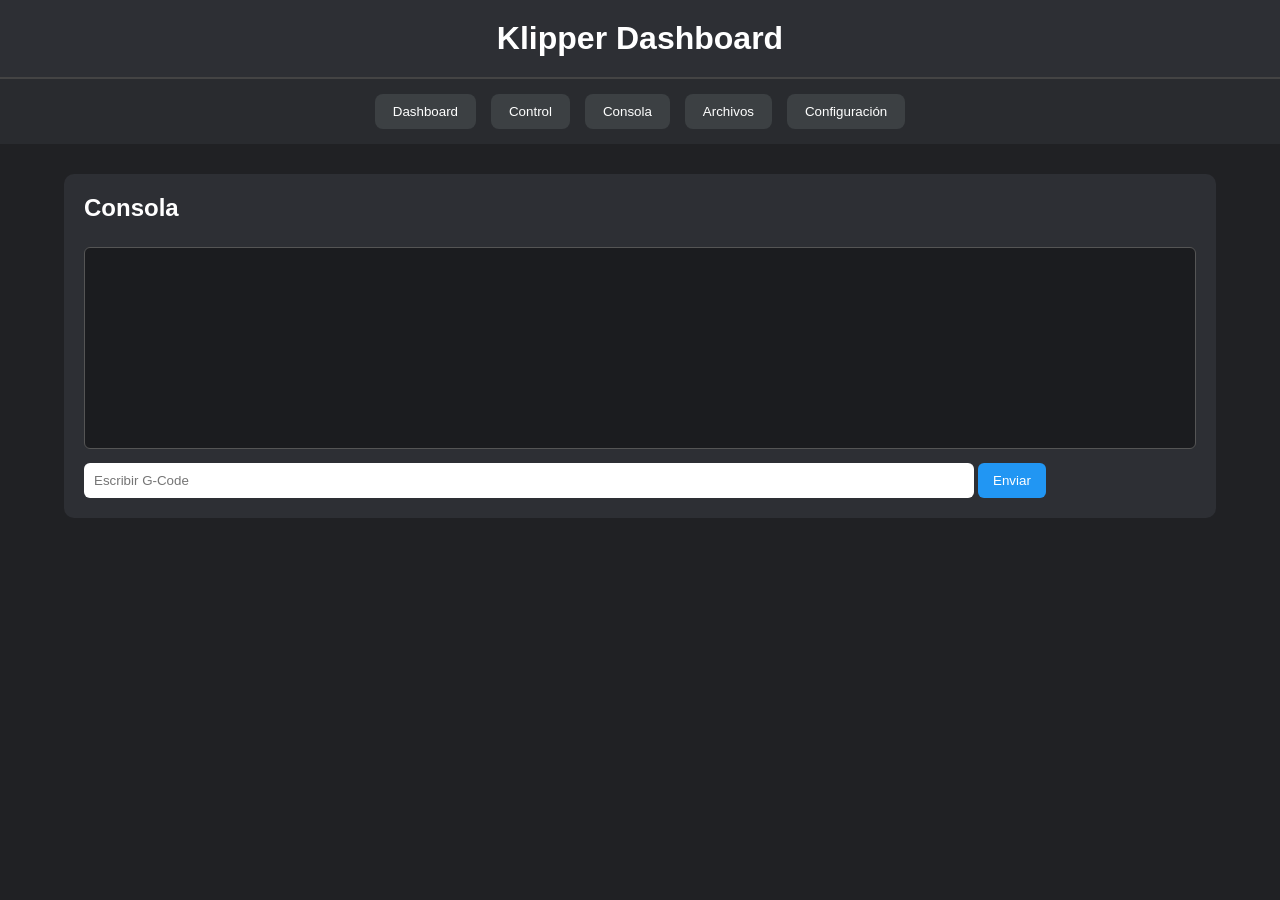
<file: templates/consola.html>
<!DOCTYPE html>
<html lang="es">
<head>
    <meta charset="UTF-8">
    <meta name="viewport" content="width=device-width, initial-scale=1.0">
    <title>Klipper Dashboard</title>
    <link rel="stylesheet" href="/static/estilo.css">
</head>
<body>

<header>
    <h1>Klipper Dashboard</h1>
</header>

<nav>
    <a href="/">
        <button>Dashboard</button>
    </a>

    <button>Control</button>

    <a href="/consola">
        <button>Consola</button>
    </a>

    <button>Archivos</button>
    <button>Configuración</button>
</nav>

<main>
        <section>

            <h2>Consola</h2>

            <textarea rows="12" cols="70" id="consola" readonly></textarea>

            <br>

            <input type="text" id="gcode" placeholder="Escribir G-Code">

            <button id="enviar">Enviar</button>
 
        </section>
</main>

</body>
</html>
</file>
<file: static/estilo.css>
* {
    margin: 0;
    padding: 0;
    box-sizing: border-box;
}

body {
    font-family: Arial, Helvetica, sans-serif;
    background-color: #202124;
    color: white;
}

header {
    background-color: #2d2f34;
    padding: 20px;
    text-align: center;
    border-bottom: 2px solid #444;
}

nav {
    display: flex;
    justify-content: center;
    gap: 15px;
    padding: 15px;
    background-color: #292b2f;
}

nav button {
    background-color: #3c4043;
    color: white;
    border: none;
    padding: 10px 18px;
    border-radius: 8px;
    cursor: pointer;
    transition: 0.2s;
}

nav button:hover {
    background-color: #4d5257;
}

main {
    width: 90%;
    max-width: 1200px;
    margin: 30px auto;
}

section {
    background-color: #2d2f34;
    margin-bottom: 25px;
    padding: 20px;
    border-radius: 10px;
}

section h2 {
    margin-bottom: 15px;
}

p {
    margin: 8px 0;
}

textarea {
    width: 100%;
    resize: none;
    margin-top: 10px;
    background-color: #1b1c1f;
    color: white;
    border: 1px solid #555;
    border-radius: 6px;
    padding: 10px;
}

input {
    width: 80%;
    padding: 10px;
    margin-top: 10px;
    border-radius: 6px;
    border: none;
}

section button {
    padding: 10px 15px;
    margin-top: 10px;
    margin-right: 8px;
    border: none;
    border-radius: 6px;
    background-color: #2196F3;
    color: white;
    cursor: pointer;
}

section button:hover {
    background-color: #1976D2;
}

.mover {
    background-color: #1b1c1f;
    padding: 20px;
    border-radius: 8px;
    margin-top: 20px;
}

.mover > div {
    display: flex;
    align-items: center;
    gap: 10px;
    margin-bottom: 15px;
}

.mover label {
    font-weight: bold;
    min-width: 30px;
    color: #4dd0e1;
}

.mover input[type="number"] {
    width: 100px;
    padding: 8px 12px;
    background-color: #2d2f34;
    color: white;
    border: 1px solid #444;
    border-radius: 6px;
    font-size: 14px;
    -moz-appearance: textfield;
    appearance: textfield;
}

.mover input[type="number"]::-webkit-outer-spin-button,
.mover input[type="number"]::-webkit-inner-spin-button {
    -webkit-appearance: none;
    margin: 0;
}

.mover input[type="number"]:focus {
    outline: none;
    border-color: #4dd0e1;
    box-shadow: 0 0 8px rgba(77, 208, 225, 0.3);
}
</file>
